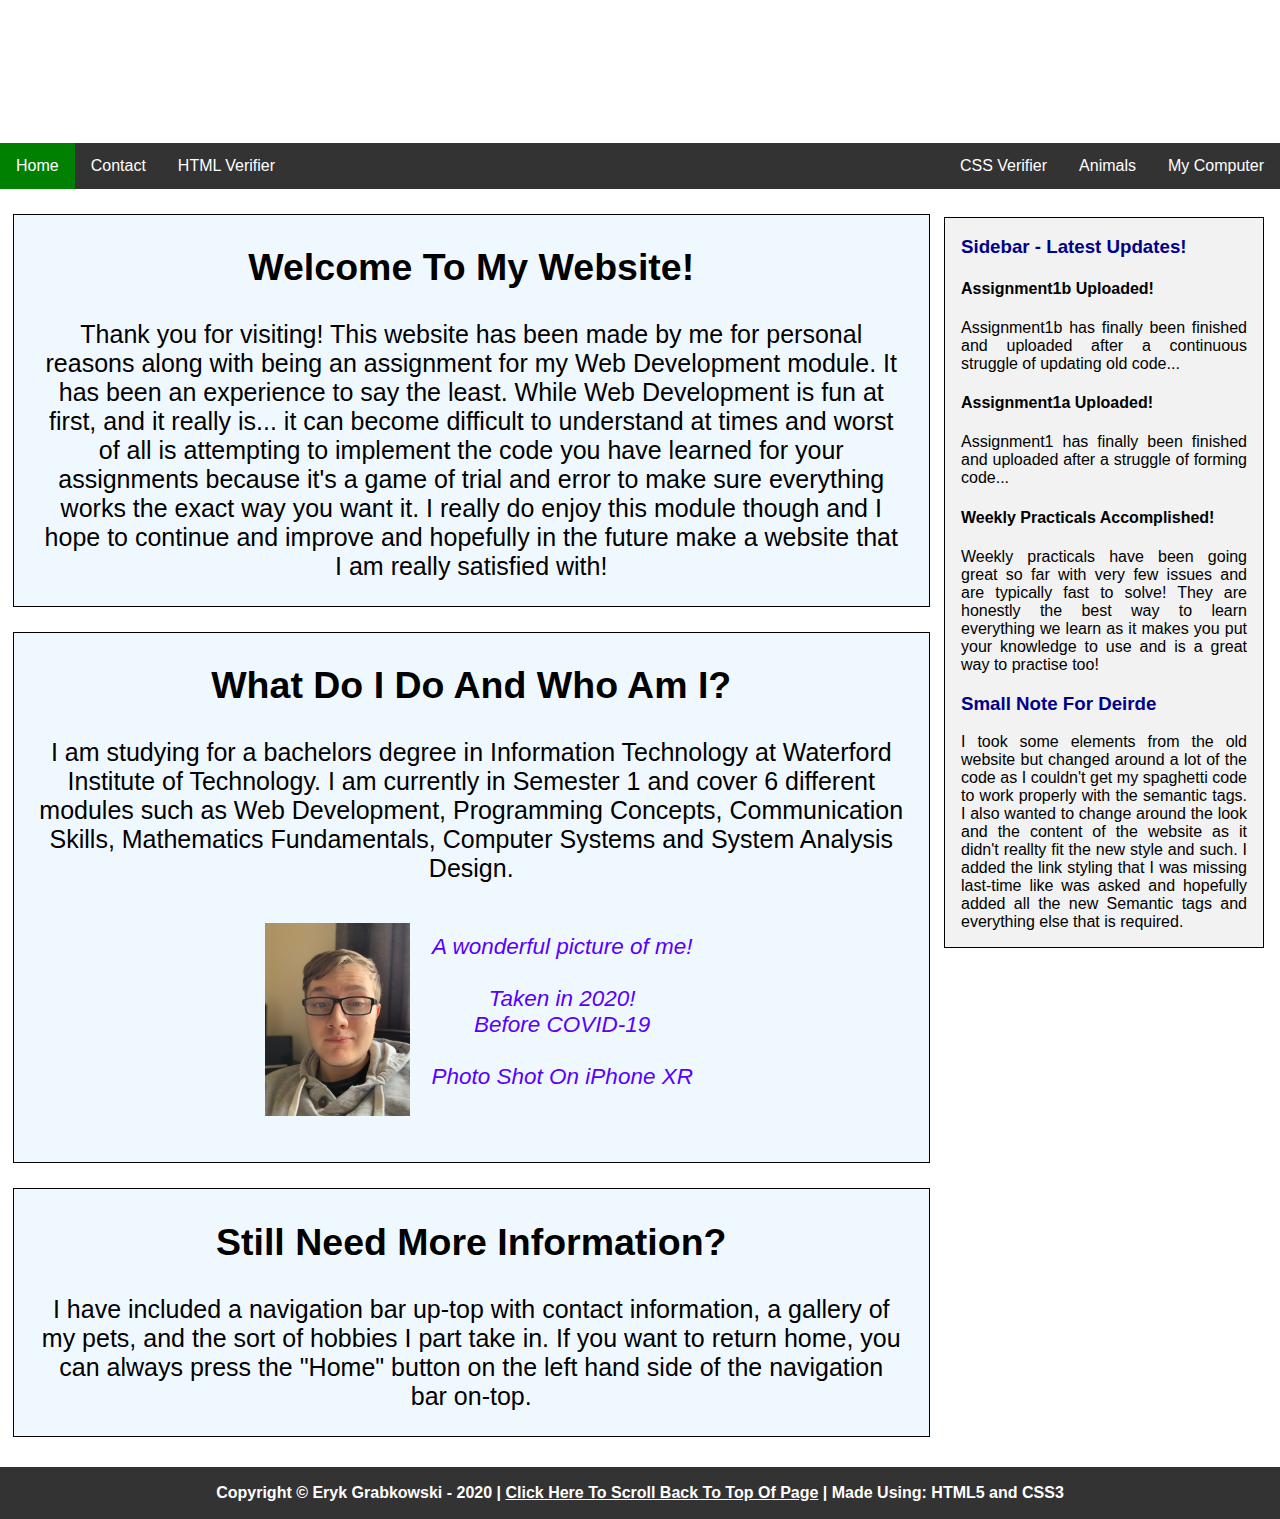
<file: index.html>
<!DOCTYPE html>
<html lang="en">
<head>
	<title>Eryk's Website: Home</title>
	<meta content="A website created by an IT student." name="description">
	<meta content="IT, Website, Student, WIT" name="keywords">
	<meta charset="UTF-8">
	<meta content="width=device-width, initial-scale=1.0" name="viewport">
	<link href="css/style.css" rel="stylesheet">
</head>
<body>
	<div id="container">
		<header>
			<h1>Eryk Grabkowski's Website</h1>
			<p style="font-size: 16px">A website created by an IT student studying at Waterford Institute of Technology!</p>
		</header>
		<nav>
			<ul>
				<li>
					<a class="active" href="index.html">Home</a>
				</li>
				<li>
					<a href="contact.html">Contact</a>
				</li>
				<li style="float:right">
					<a href="computer.html">My Computer</a>
				</li>
				<li style="float:right">
					<a href="animals.html">Animals</a>
				</li>
				<li>
					<a href="https://validator.w3.org/#validate_by_uri+with_options" target="_blank">HTML Verifier</a>
				</li>
				<li style="float:right">
					<a href="https://jigsaw.w3.org/css-validator/" target="_blank">CSS Verifier</a>
				</li>
			</ul>
		</nav>
		<aside>
			<h3>Sidebar - Latest Updates!</h3>
			<h4>Assignment1b Uploaded!</h4>
			<p>Assignment1b has finally been finished and uploaded after a continuous struggle of updating old code...</p>
			<h4>Assignment1a Uploaded!</h4>
			<p>Assignment1 has finally been finished and uploaded after a struggle of forming code...</p>
			<h4>Weekly Practicals Accomplished!</h4>
			<p>Weekly practicals have been going great so far with very few issues and are typically fast to solve! They are
			honestly the best way to learn everything we learn as it makes you put your knowledge to use and is a great way to
			practise too!</p>
			<h3>Small Note For Deirde</h3>
			<p>I took some elements from the old website but changed around a lot of the code as I couldn't get my spaghetti
			code to work properly with the semantic tags. I also wanted to change around the look and the content of the website
			as it didn't reallty fit the new style and such. I added the link styling that I was missing last-time like was
			asked and hopefully added all the new Semantic tags and everything else that is required.</p>
		</aside>
		<main>
			<article>
				<h2>Welcome To My Website!</h2>
				<p>Thank you for visiting! This website has been made by me for personal reasons along with being an assignment for
				my Web Development module. It has been an experience to say the least. While Web Development is fun at first, and
				it really is... it can become difficult to understand at times and worst of all is attempting to implement the code
				you have learned for your assignments because it's a game of trial and error to make sure everything works the
				exact way you want it. I really do enjoy this module though and I hope to continue and improve and hopefully in the
				future make a website that I am really satisfied with!</p>
			</article>
			<article>
				<h2>What Do I Do And Who Am I?</h2>
				<p>I am studying for a bachelors degree in Information Technology at Waterford Institute of Technology. I am
				currently in Semester 1 and cover 6 different modules such as Web Development, Programming Concepts, Communication
				Skills, Mathematics Fundamentals, Computer Systems and System Analysis Design.</p>
				<div class="special">
					<figure>
						<img alt='A Picture Of Eryk' src='img/eryk.jpeg'>
						<figcaption>
							<br>
							A wonderful picture of me!<br>
							<br>
							Taken in 2020!<br>
							Before COVID-19<br>
							<br>
							Photo Shot On iPhone XR
						</figcaption>
					</figure>
				</div>
			</article>
			<article>
				<h2>Still Need More Information?</h2>
				<p>I have included a navigation bar up-top with contact information, a gallery of my pets, and the sort of hobbies
				I part take in. If you want to return home, you can always press the "Home" button on the left hand side of the
				navigation bar on-top.</p>
			</article>
		</main>
		<footer>
			<p>Copyright &#169; Eryk Grabkowski - 2020 | <a href="#top" style="color: white">Click Here To Scroll Back To Top Of
			Page</a> | Made Using: HTML5 and CSS3</p>
		</footer>
	</div>
</body>
</html>
</file>
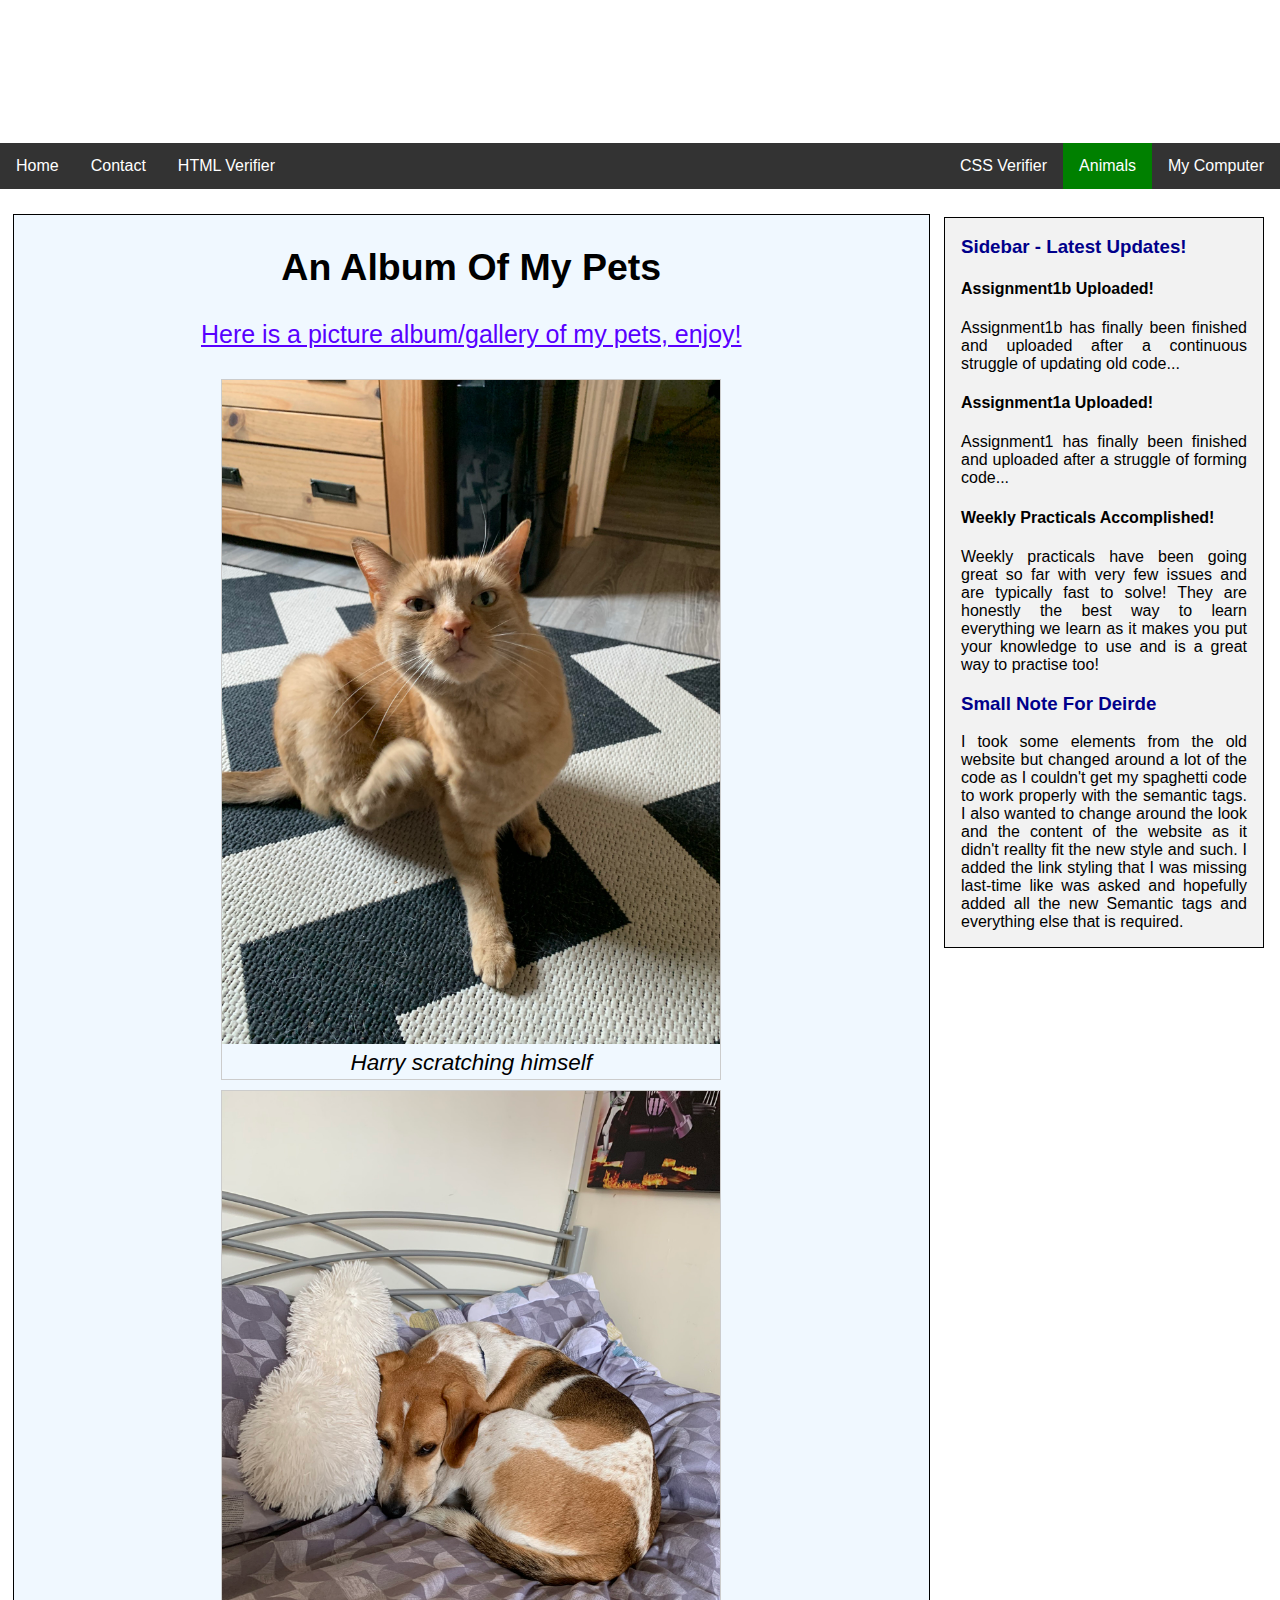
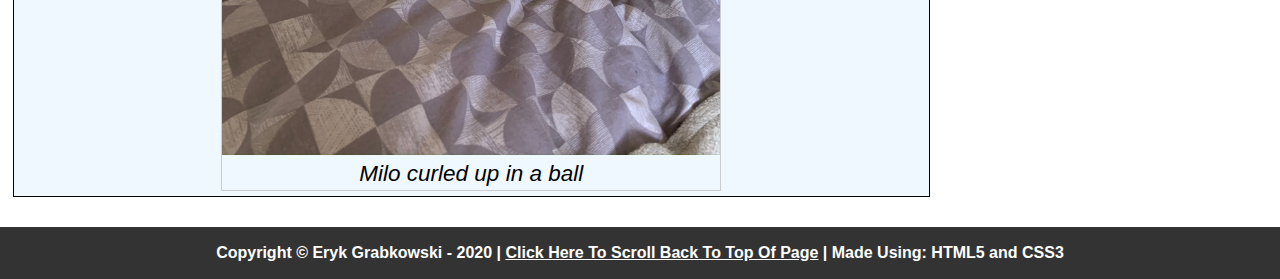
<file: animals.html>
<!DOCTYPE html>
<html lang="en">
<head>
	<title>Eryk's Website: Animals</title>
	<meta content="A website created by an IT student." name="description">
	<meta content="IT, Website, Student, WIT" name="keywords">
	<meta charset="UTF-8">
	<meta content="width=device-width, initial-scale=1.0" name="viewport">
	<link href="css/style.css" rel="stylesheet">
</head>
<body>
	<div id="container">
		<header>
			<h1>Eryk Grabkowski's Website</h1>
			<p style="font-size: 16px">A website created by an IT student studying at Waterford Institute of Technology!</p>
		</header>
		<nav>
			<ul>
				<li>
					<a href="index.html">Home</a>
				</li>
				<li>
					<a href="contact.html">Contact</a>
				</li>
				<li style="float:right">
					<a href="computer.html">My Computer</a>
				</li>
				<li style="float:right">
					<a class="active" href="animals.html">Animals</a>
				</li>
				<li>
					<a href="https://validator.w3.org/#validate_by_uri+with_options" target="_blank">HTML Verifier</a>
				</li>
				<li style="float:right">
					<a href="https://jigsaw.w3.org/css-validator/" target="_blank">CSS Verifier</a>
				</li>
			</ul>
		</nav>
		<aside>
			<h3>Sidebar - Latest Updates!</h3>
			<h4>Assignment1b Uploaded!</h4>
			<p>Assignment1b has finally been finished and uploaded after a continuous struggle of updating old code...</p>
			<h4>Assignment1a Uploaded!</h4>
			<p>Assignment1 has finally been finished and uploaded after a struggle of forming code...</p>
			<h4>Weekly Practicals Accomplished!</h4>
			<p>Weekly practicals have been going great so far with very few issues and are typically fast to solve! They are
			honestly the best way to learn everything we learn as it makes you put your knowledge to use and is a great way to
			practise too!</p>
			<h3>Small Note For Deirde</h3>
			<p>I took some elements from the old website but changed around a lot of the code as I couldn't get my spaghetti
			code to work properly with the semantic tags. I also wanted to change around the look and the content of the website
			as it didn't reallty fit the new style and such. I added the link styling that I was missing last-time like was
			asked and hopefully added all the new Semantic tags and everything else that is required.</p>
		</aside>
		<main>
			<section>
				<h2>An Album Of My Pets</h2>
				<p id="special">Here is a picture album/gallery of my pets, enjoy!</p>
				<figure>
					<a href="img/harry1.jpeg" target="_blank"><img alt="Harry" height="400" src="img/harry1.jpeg" width="600"></a>
					<figcaption>
						Harry scratching himself
					</figcaption>
				</figure>
				<figure>
					<a href="img/milo1.jpeg" target="_blank"><img alt="Milo" height="400" src="img/milo1.jpeg" width="600"></a>
					<figcaption>
						Milo curled up in a ball
					</figcaption>
				</figure>
			</section>
		</main>
		<footer>
			<p>Copyright &#169; Eryk Grabkowski - 2020 | <a href="#top" style="color: white">Click Here To Scroll Back To Top Of
			Page</a> | Made Using: HTML5 and CSS3</p>
		</footer>
	</div>
</body>
</html>
</file>
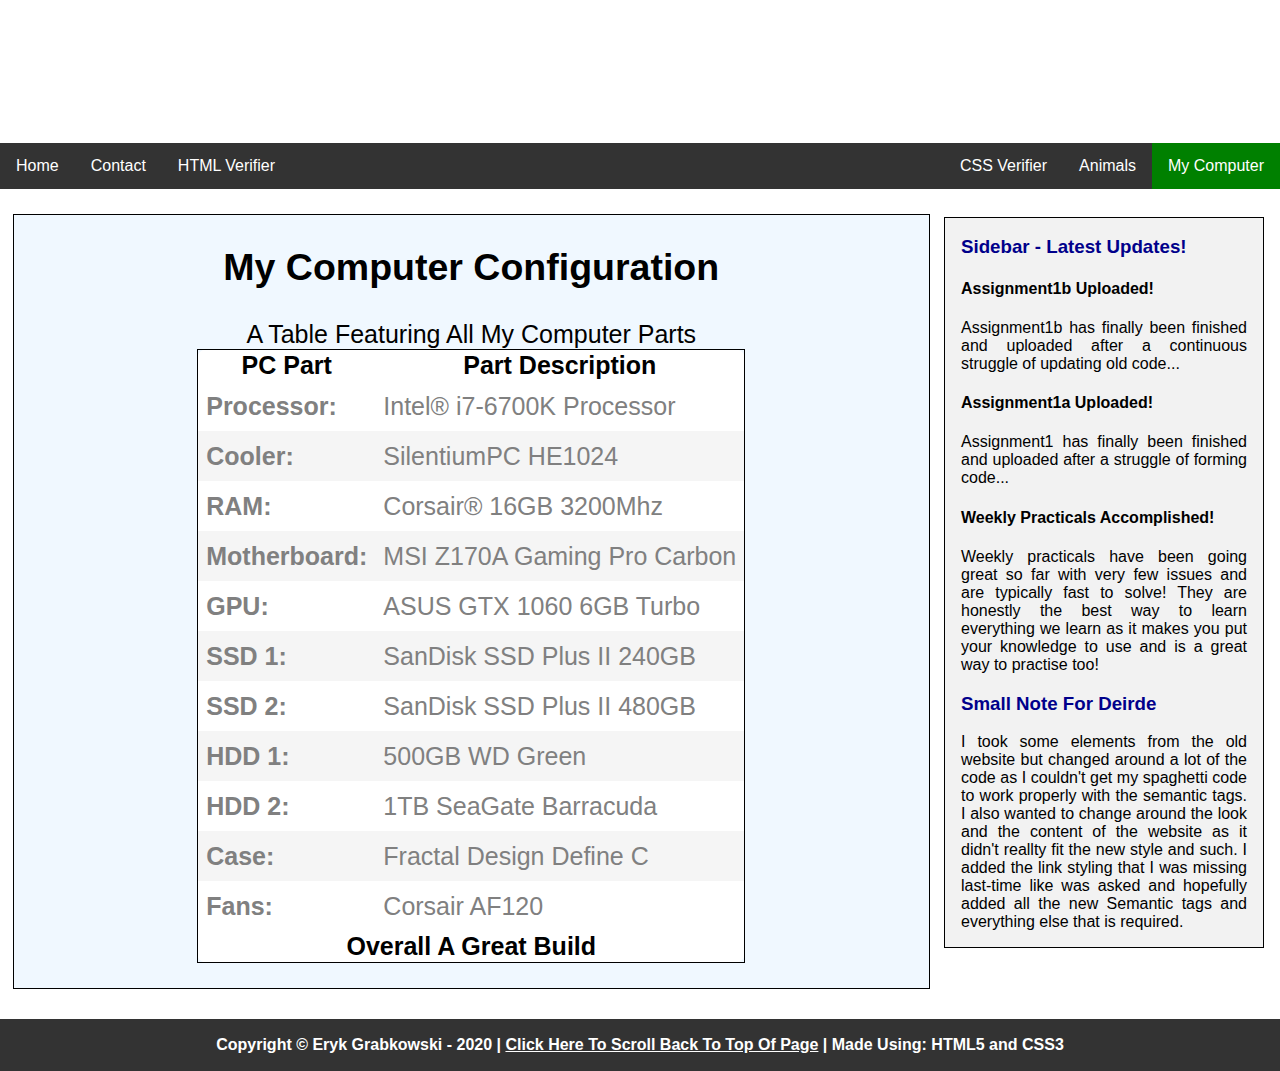
<file: computer.html>
<!DOCTYPE html>
<html lang="en">
<head>
	<title>Eryk's Website: My Computer</title>
	<meta content="A website created by an IT student." name="description">
	<meta content="IT, Website, Student, WIT" name="keywords">
	<meta charset="UTF-8">
	<meta content="width=device-width, initial-scale=1.0" name="viewport">
	<link href="css/style.css" rel="stylesheet">
</head>
<body>
	<div id="container">
		<header>
			<h1>Eryk Grabkowski's Website</h1>
			<p style="font-size: 16px">A website created by an IT student studying at Waterford Institute of Technology!</p>
		</header>
		<nav>
			<ul>
				<li>
					<a href="index.html">Home</a>
				</li>
				<li>
					<a href="contact.html">Contact</a>
				</li>
				<li style="float:right">
					<a class="active" href="computer.html">My Computer</a>
				</li>
				<li style="float:right">
					<a href="animals.html">Animals</a>
				</li>
				<li>
					<a href="https://validator.w3.org/#validate_by_uri+with_options" target="_blank">HTML Verifier</a>
				</li>
				<li style="float:right">
					<a href="https://jigsaw.w3.org/css-validator/" target="_blank">CSS Verifier</a>
				</li>
			</ul>
		</nav>
		<aside>
			<h3>Sidebar - Latest Updates!</h3>
			<h4>Assignment1b Uploaded!</h4>
			<p>Assignment1b has finally been finished and uploaded after a continuous struggle of updating old code...</p>
			<h4>Assignment1a Uploaded!</h4>
			<p>Assignment1 has finally been finished and uploaded after a struggle of forming code...</p>
			<h4>Weekly Practicals Accomplished!</h4>
			<p>Weekly practicals have been going great so far with very few issues and are typically fast to solve! They are
			honestly the best way to learn everything we learn as it makes you put your knowledge to use and is a great way to
			practise too!</p>
			<h3>Small Note For Deirde</h3>
			<p>I took some elements from the old website but changed around a lot of the code as I couldn't get my spaghetti
			code to work properly with the semantic tags. I also wanted to change around the look and the content of the website
			as it didn't reallty fit the new style and such. I added the link styling that I was missing last-time like was
			asked and hopefully added all the new Semantic tags and everything else that is required.</p>
		</aside>
		<main>
			<section>
				<h2>My Computer Configuration</h2>
				<table>
					<caption>
						A Table Featuring All My Computer Parts
					</caption>
					<thead>
						<tr>
							<th>PC Part</th>
							<td>Part Description</td>
						</tr>
					</thead>
					<tbody>
						<tr>
							<th>Processor:</th>
							<td>Intel® i7-6700K Processor</td>
						</tr>
						<tr>
							<th>Cooler:</th>
							<td>SilentiumPC HE1024</td>
						</tr>
						<tr>
							<th>RAM:</th>
							<td>Corsair® 16GB 3200Mhz</td>
						</tr>
						<tr>
							<th>Motherboard:</th>
							<td>MSI Z170A Gaming Pro Carbon</td>
						</tr>
						<tr>
							<th>GPU:</th>
							<td>ASUS GTX 1060 6GB Turbo</td>
						</tr>
						<tr>
							<th>SSD 1:</th>
							<td>SanDisk SSD Plus II 240GB</td>
						</tr>
						<tr>
							<th>SSD 2:</th>
							<td>SanDisk SSD Plus II 480GB</td>
						</tr>
						<tr>
							<th>HDD 1:</th>
							<td>500GB WD Green</td>
						</tr>
						<tr>
							<th>HDD 2:</th>
							<td>1TB SeaGate Barracuda</td>
						</tr>
						<tr>
							<th>Case:</th>
							<td>Fractal Design Define C</td>
						</tr>
						<tr>
							<th>Fans:</th>
							<td>Corsair AF120</td>
						</tr>
					</tbody>
					<tfoot>
						<tr>
							<th colspan="2">Overall A Great Build</th>
						</tr>
					</tfoot>
				</table>
			</section>
		</main>
		<footer>
			<p>Copyright &#169; Eryk Grabkowski - 2020 | <a href="#top" style="color: white">Click Here To Scroll Back To Top Of
			Page</a> | Made Using: HTML5 and CSS3</p>
		</footer>
	</div>
</body>
</html>
</file>
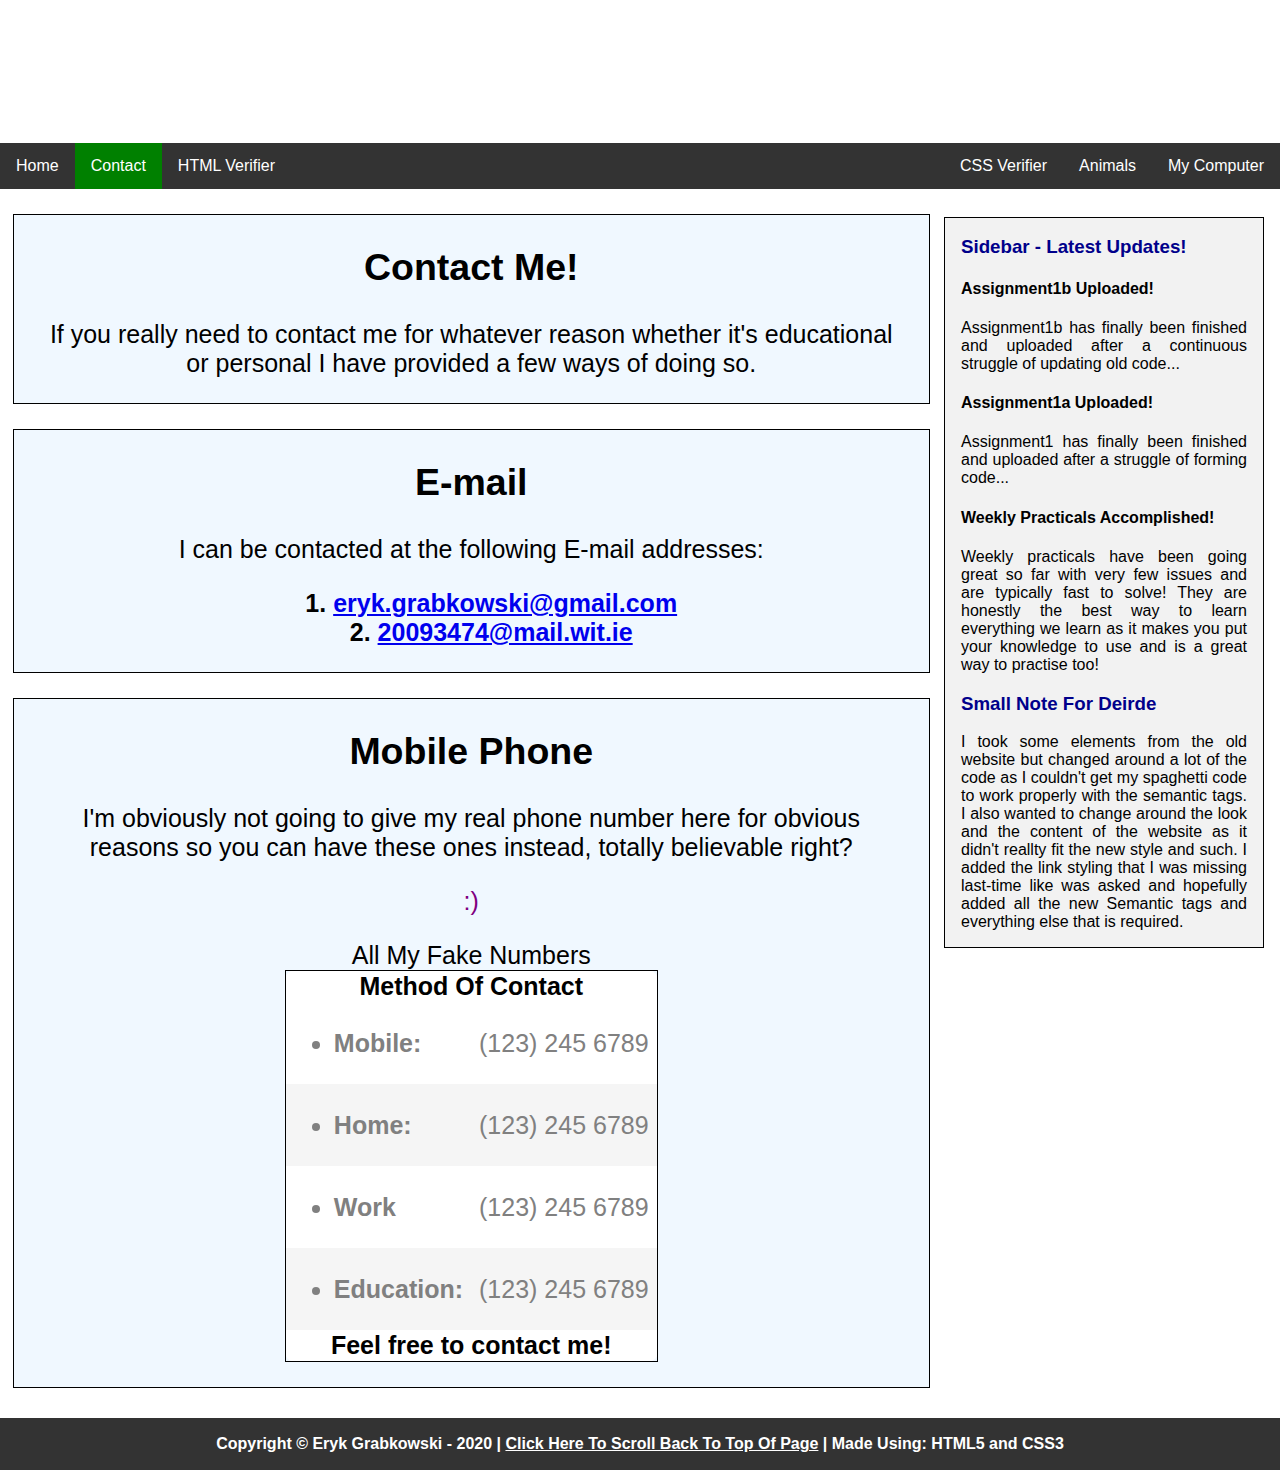
<file: contact.html>
<!DOCTYPE html>
<html lang="en">
<head>
	<title>Eryk's Website: Contact</title>
	<meta content="A website created by an IT student." name="description">
	<meta content="IT, Website, Student, WIT" name="keywords">
	<meta charset="UTF-8">
	<meta content="width=device-width, initial-scale=1.0" name="viewport">
	<link href="css/style.css" rel="stylesheet">
</head>
<body>
	<div id="container">
		<header>
			<h1>Eryk Grabkowski's Website</h1>
			<p style="font-size: 16px">A website created by an IT student studying at Waterford Institute of Technology!</p>
		</header>
		<nav>
			<ul>
				<li>
					<a href="index.html">Home</a>
				</li>
				<li>
					<a class="active" href="contact.html">Contact</a>
				</li>
				<li style="float:right">
					<a href="computer.html">My Computer</a>
				</li>
				<li style="float:right">
					<a href="animals.html">Animals</a>
				</li>
				<li>
					<a href="https://validator.w3.org/#validate_by_uri+with_options" target="_blank">HTML Verifier</a>
				</li>
				<li style="float:right">
					<a href="https://jigsaw.w3.org/css-validator/" target="_blank">CSS Verifier</a>
				</li>
			</ul>
		</nav>
		<aside>
			<h3>Sidebar - Latest Updates!</h3>
			<h4>Assignment1b Uploaded!</h4>
			<p>Assignment1b has finally been finished and uploaded after a continuous struggle of updating old code...</p>
			<h4>Assignment1a Uploaded!</h4>
			<p>Assignment1 has finally been finished and uploaded after a struggle of forming code...</p>
			<h4>Weekly Practicals Accomplished!</h4>
			<p>Weekly practicals have been going great so far with very few issues and are typically fast to solve! They are
			honestly the best way to learn everything we learn as it makes you put your knowledge to use and is a great way to
			practise too!</p>
			<h3>Small Note For Deirde</h3>
			<p>I took some elements from the old website but changed around a lot of the code as I couldn't get my spaghetti
			code to work properly with the semantic tags. I also wanted to change around the look and the content of the website
			as it didn't reallty fit the new style and such. I added the link styling that I was missing last-time like was
			asked and hopefully added all the new Semantic tags and everything else that is required.</p>
		</aside>
		<main>
			<article>
				<h2>Contact Me!</h2>
				<p>If you really need to contact me for whatever reason whether it's educational or personal I have provided a few
				ways of doing so.</p>
			</article>
			<article>
				<h2>E-mail</h2>
				<p>I can be contacted at the following E-mail addresses:</p>
				<ol style="list-style-position:inside">
					<li style="font-weight: bold">
						<a href="mailto:eryk.grabkowski@gmail.com">eryk.grabkowski@gmail.com</a>
					</li>
					<li style="font-weight: bold">
						<a href="mailto:20093474@mail.wit.ie">20093474@mail.wit.ie</a>
					</li>
				</ol>
			</article>
			<article>
				<h2>Mobile Phone</h2>
				<p>I'm obviously not going to give my real phone number here for obvious reasons so you can have these ones
				instead, totally believable right?</p>
				<blockquote>
					:)
				</blockquote>
				<ul></ul>
				<table>
					<caption>
						All My Fake Numbers
					</caption>
					<thead>
						<tr>
							<th colspan="2">Method Of Contact</th>
						</tr>
					</thead>
					<tbody>
						<tr>
							<th>
								<ul>
									<li>Mobile:</li>
								</ul>
							</th>
							<td>(123) 245 6789</td>
						</tr>
						<tr>
							<th>
								<ul>
									<li>Home:</li>
								</ul>
							</th>
							<td>(123) 245 6789</td>
						</tr>
						<tr>
							<th>
								<ul>
									<li>Work</li>
								</ul>
							</th>
							<td>(123) 245 6789</td>
						</tr>
						<tr>
							<th>
								<ul>
									<li>Education:</li>
								</ul>
							</th>
							<td>(123) 245 6789</td>
						</tr>
					</tbody>
					<tfoot>
						<tr>
							<th colspan="2">Feel free to contact me!</th>
						</tr>
					</tfoot>
				</table>
			</article>
		</main>
		<footer>
			<p>Copyright &#169; Eryk Grabkowski - 2020 | <a href="#top" style="color: white">Click Here To Scroll Back To Top Of
			Page</a> | Made Using: HTML5 and CSS3</p>
		</footer>
	</div>
</body>
</html>
</file>
<file: css/style.css>
/* All Elements */

* {
	box-sizing: border-box;
	font-family: "Arial", "Helvetica", "sans-serif";
}

/* Container ID */

#container {
	background-color: white;
	width: 100%;
	margin: auto;
	overflow: auto;
}

/* Special ID */

#special {
	color: #5800ff;
	text-decoration: underline
}

/* Class */

.special {
	color: #5800ff;
}

/* Blockquote */

blockquote {
	color: purple;
}

/* Body */

body, html {
	font-family: "Arial", "Helvetica", "sans-serif";
	margin: 0;
	padding: 0;
	width: 100%;
	height: 100%;
}

/* Header */

header {
	padding: 5px;
	text-align: center;
	color: white;
	font-size: 20px;
	background: rgb(2, 0, 36);
	background: linear-gradient(90deg, rgba(2, 0, 36, 1) 0%, rgba(9, 9, 121, 1) 35%, rgba(0, 212, 255, 1) 100%);
	background-image: url(https://www.dreamincode.net/forums/uploads/monthly_04_2014/post-638814-139809061379.png);
	background-repeat: no-repeat;
}

/* Navigation Bar */

nav ul {
	list-style-type: none;
	margin: 0;
	padding: 0;
	overflow: hidden;
	background-color: #333333;
	position: static;
	text-align: center;
}

nav li a:link, nav li a:visited {
	display: block;
	color: white;
	text-align: center;
	padding: 14px 16px;
	text-decoration: none;
	float: left;
}

nav li a:hover {
	background-color: #000000;
}

nav li a:active {
	background-color: green;
}

.active {
	background-color: green;
}

/* Aside */

aside {
	float: right;
	width: 20em;
	margin: auto;
	margin-top: 1.75em;
	margin-bottom: auto;
	margin-right: 1em;
	margin-left: 1em;
	background-color: #f2f2f2;
	text-align: justify;
	overflow: auto;
	border: solid 1px #000;
	padding-left: 1em;
	padding-right: 1em;
}

aside h3 {
	color: darkblue
}

/* Main */

main {
	background-color: white;
	text-align: center;
	font-size: 25px;
}

/* Article & Section */

article, section {
	margin-left: .5em;
	margin-bottom: auto;
	margin-right: 14em;
	margin-top: 1em;
	background-color: white;
	text-align: center;
	font-size: 25px;
	border: solid 1px #000;
	padding-right: 1em;
	padding-left: 1em;
	background-color: aliceblue;
}

/* Footer */

footer {
	padding: 1px;
	text-align: center;
	background-color: #333333;
	color: white;
	font-weight: bold;
	margin: auto;
	margin-top: 30px;
	position: static;
}

/* Images */

article figure img {
	text-align: center;
	width: 7em;
	padding: 15px;
	display: inline;
}

article figure figcaption {
	font-style: italic;
	font-size: 90%;
	text-align: center;
	vertical-align: top;
	display: inline-block;
}

main section figure {
	margin: 5px;
	border: 1px solid #ccc;
	width: 500px;
	display: inline-block;
}

main section figure:hover {
	border: 1px solid #777;
}

main section figure img {
	width: 100%;
	height: auto;
}

main section figure figcaption {
	font-style: italic;
	font-size: 90%;
	text-align: center;
	vertical-align: top;
	display: inline-block;
}

/* Tables */

table {
	border-spacing: 1px;
	border-collapse: collapse;
	border: solid 1px #000;
	background: white;
	border-radius: 10px;
	margin: auto;
	position: relative;
	margin-top: 1em;
	margin-bottom: 1em;
}

table thead th, table thead td {
	font-weight: bold;
	text-align: center;
}

table td, table th {
    padding-left: 8px;
    padding-right: 8px;
}

table tbody tr {
	height: 50px;
}

table td, table th {
	text-align: left;
}

tbody tr:nth-child(even) {
	background-color: #f5f5f5;
}

tbody tr {
	font-size: 25px;
	color: #808080;
	line-height: 1.2;
}

tbody tr:hover {
	color: #555555;
	background-color: #f5f5f5;
	cursor: pointer;
}

tfoot th {
	text-align: center;
}
</file>
